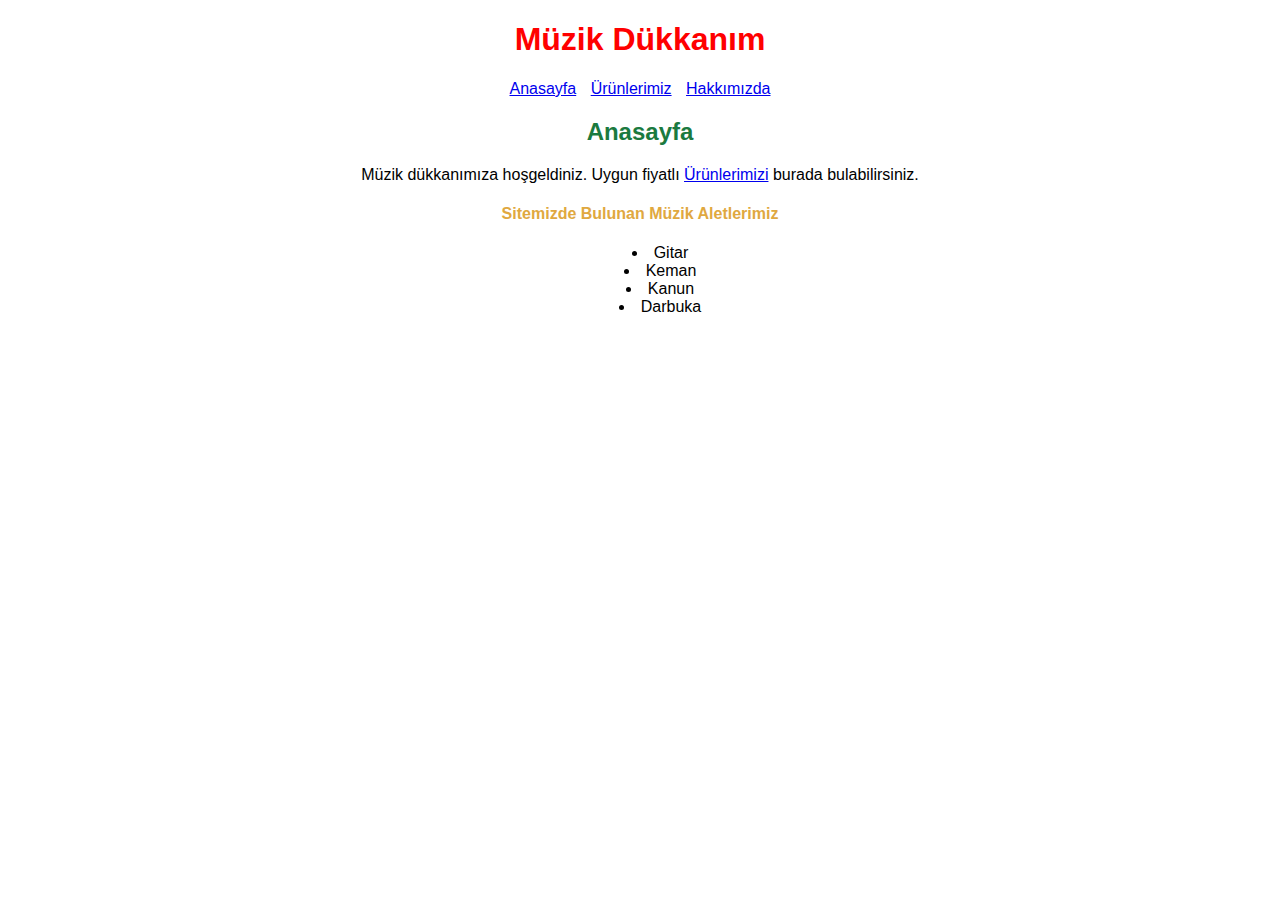
<file: odev1/index.html>
<!DOCTYPE html>
<html lang="en">
<head>
    <meta charset="UTF-8">
    <meta name="viewport" content="width=device-width, initial-scale=1.0">
    <link rel="stylesheet" href="style.css">
    <title>Müzik Dükkanım</title>
</head>
<style>
ul li{
    list-style-position:inside
}
</style>
<body>
    <div class="orta font">
            <h1>Müzik Dükkanım</h1>
            <a href="index.html" class="y">Anasayfa</a>
            <a href="urunlerimiz.html" class="y">Ürünlerimiz</a>
            <a href="hakkimizda.html">Hakkımızda</a>
            <h2>Anasayfa</h2>
            <p>Müzik dükkanımıza hoşgeldiniz. Uygun fiyatlı <a href="urunlerimiz.html">Ürünlerimizi</a> burada bulabilirsiniz.</p>
            <h4>Sitemizde Bulunan Müzik Aletlerimiz</h4>
            <ul>
                <li>Gitar</li>
                <li>Keman</li>
                <li>Kanun</li>
                <li>Darbuka</li> 
            </ul>
        </div>
</body>
</html>
</file>
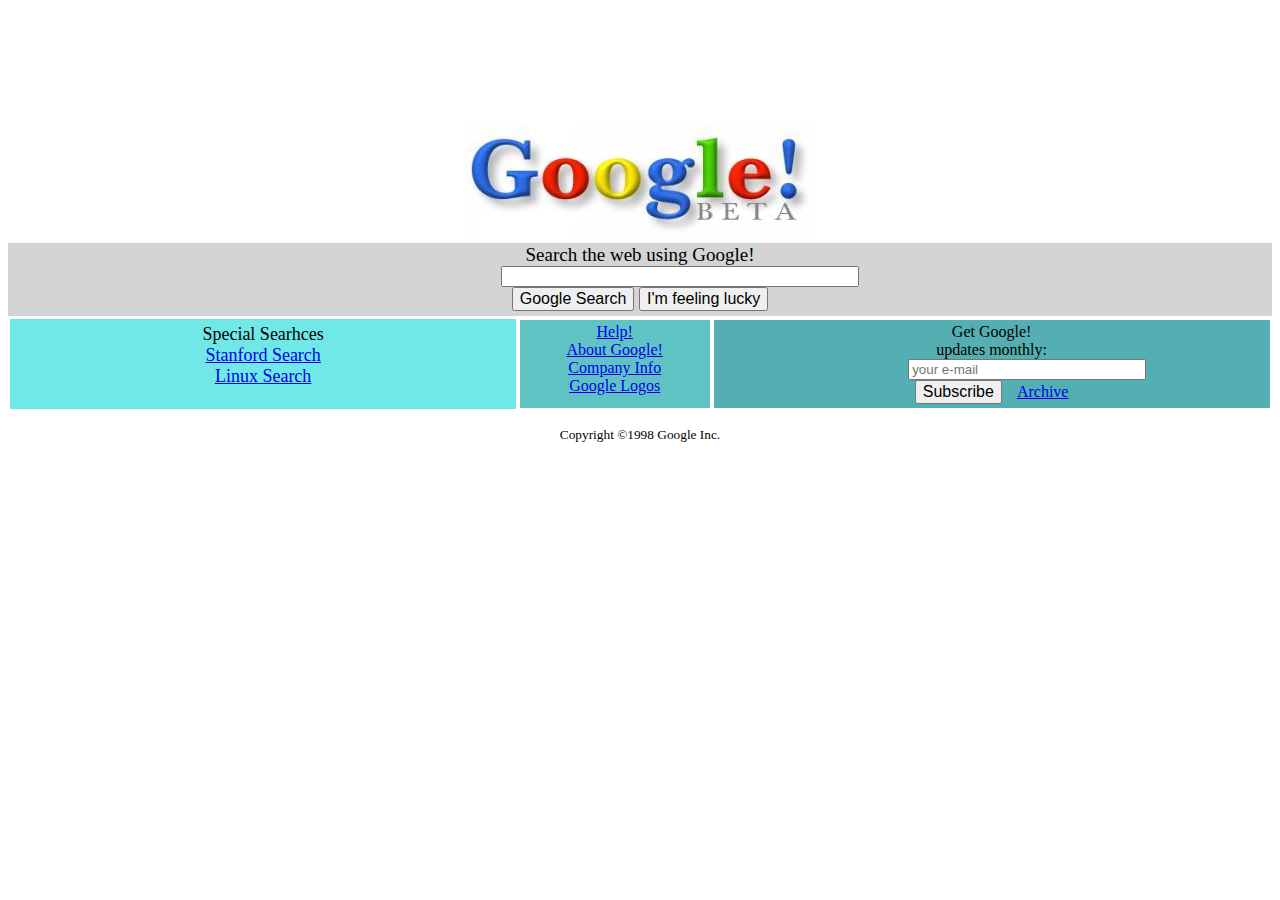
<file: odev2/index.html>
<!DOCTYPE html>
<html lang="en">
  <head>
    <meta charset="UTF-8" />
    <meta name="viewport" content="width=device-width, initial-scale=1.0" />
    <title>Document</title>
  </head>
  <style>
    #orta {
      margin-top: 10%;
      text-align: center;
    }
    #search {
      display: block;
      margin-left: 39%;
      width: 350px;
      min-width: 350px;
      max-width: 350px;
    }
    #bir {
      position: relative;
      display: inline-block;
      background-color: rgb(112, 232, 232);
      width: 40%;
      height: 85px;
      vertical-align: middle;
      padding-top: 5px;
      vertical-align: middle;
      font-size: 18px;
    }
    #bir a {
      display: block;
    }
    #iki {
      position: relative;
      display: inline-block;
      background-color: rgb(96, 195, 195);
      width: 15%;
      height: 85px;
      vertical-align: middle;
      padding-top: 3px;
      font-size: 16px;
    }
    #iki a {
      display: block;
    }
    #uc {
      position: relative;
      display: inline-block;
      width: 44%;
      background-color: rgb(84, 175, 179);
      height: 85px;
      vertical-align: middle;
      padding-top: 3px;
      font-size: 16px;
    }
    .ust {
      background-color: #d5d4d4;
      padding-bottom: 5px;
      text-align: center;
      padding-top: 1px;
      font-size: 18px;
    }
    #resim {
      text-align: center;
    }
    #input {
      position: relative;
      display: block;
      margin-left: 35%;
      width: 230px;
    }
    .button {
      font-size: 16px;
    }
    .button1{
      margin-right: 15px; font-size: 16px
    }
    
  </style>
  <body>
    <div id="orta">
      <!--Logo ve Arama başlangıç-->
        <img src="google (1).jpg" alt="Google" id="resim" />
        <div class="ust">
          <form action="www.google.com" action="POST">
            <span style="font-size: 19px">Search the web using Google!</span>
            <input type="text" id="search" />
            <button type="submit" class="button">Google Search</button>
            <button type="submit" class="button">I'm feeling lucky</button>
          </form>
        </div>
      <!--Alt bölüm-->
      <div style="margin-top: 3px">
        <div id="bir">
          <span>Special Searhces</span>
          <a href="#">Stanford Search</a>
          <a href="#">Linux Search</a>
        </div>
        <div id="iki">
          <a href="#">Help!</a>
          <a href="#">About Google!</a>
          <a href="#">Company Info</a>
          <a href="#">Google Logos</a>
        </div>
        <div id="uc">
          <span style="display: block">Get Google!</span>
          <span>updates monthly:</span>
          <form action="#" method="POST">
          <input type="text" placeholder="your e-mail" id="input" />
          <button type="submit" class="button1">
            Subscribe</button
          ><a href="#">Archive</a>
        </form>
        </div>
      </div>
      <!--Copyright Metni-->
      <p><small>Copyright &copy;1998 Google Inc.</small></p>
    </div>
  </body>
</html>
</file>
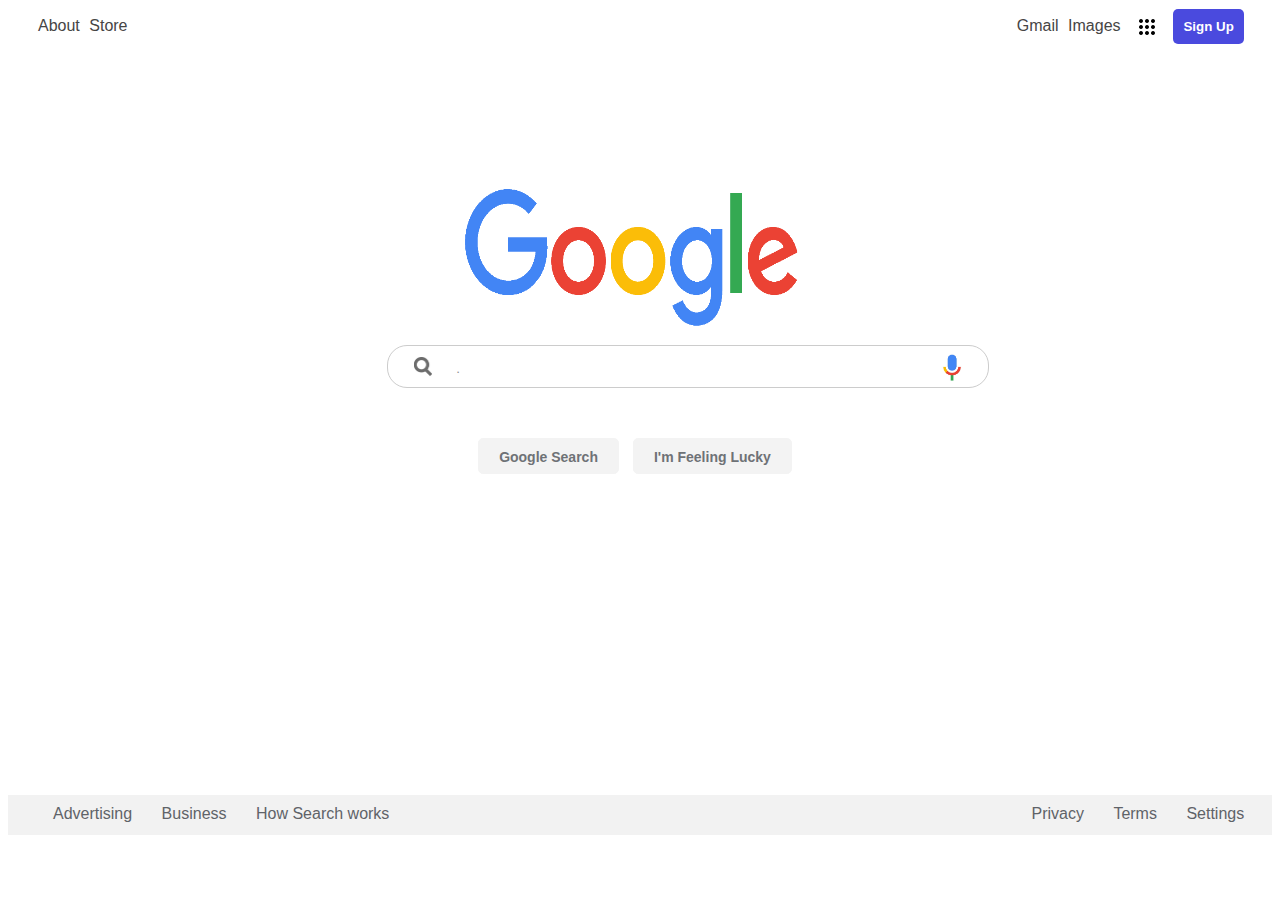
<file: odev3/index.html>
<!DOCTYPE html>
<html lang="en">
  <head>
    <meta charset="UTF-8" />
    <meta name="viewport" content="width=device-width, initial-scale=1.0" />
    <title>Google</title>
    <style>
      #button {
        background-color: rgb(74, 74, 222);
        color: white;
        padding: 10px;
        border-radius: 5px;
        margin-right: 20px;
        margin-top: 1px;
        border: 0;
        font-weight: bolder;
      }
      #nav1 {
        display: inline-block;
        position: relative;
        text-align: left;
        width: 30%;
        color: #464545;
      }
      #nav2 {
        display: inline-block;
        position: relative;
        text-align: right;
        width: 69%;
        color: #464545;
      }
      #gresim {
        width: 360px;
        height: 170px;
        margin-left:-20px;
      }
      .input {
        padding-left: 20px;
        width: 480px;
        min-width:480px;
        max-width:480px;
        border: none;
        height:30px;
        vertical-align:middle;
        margin-top:-22px;
        opacity:0.8;
      }
      input:focus{
        outline:0;
        
      }
      nav {
        font-size: 16px;
        font-family: Arial, Helvetica, sans-serif;
      }
      .ul {
        list-style: none;
        color: #656565;
      }
      .ul li {
        display: inline-block;
        vertical-align: middle;
        padding-top: 5px;
        padding-bottom: 5px;
      }
      footer {
        background-color: #f2f2f2;
        font-size: 16px;
        font-family: Arial, Helvetica, sans-serif;
        height: 40px;
      }
      ul li ul li {
        margin-right: 15px;
        padding: 5px;
      }
      .button1 {
        background-color: #f2f2f2;
        border: 1px solid #f2f2f2;
        font-size: 14px;
        height: 36px;
        color: #5f6368;
        margin-top: 50px;
        margin-right: 10px;
        border-radius: 5px;
        padding: 10px 20px 10px 20px;
        font-family: Arial, Helvetica;
        opacity:0.9;
        font-weight: bold;
      }
      #bos {
        height: 285px;
        margin-top: 20px;
      }
      a{
        text-decoration:none;
        color:#5f6368;
      }
    </style>
  </head>
  <body>
    <nav>
      <!--Navigation kısmı başlangıç-->
      <div id="nav1">
        <span style="margin-right: 5px; margin-left: 30px">About</span>
        <span>Store</span>
      </div>
      <div id="nav2">
        <span style="margin-right: 5px">Gmail</span>
        <span style="margin-right: 10px">Images</span>
        <a href="#"
          ><img
            src="al-icon.png"
            alt=""
            style="vertical-align: middle; margin-right: 10px"
        /></a>
        <button type="button" id="button">Sign Up</button>
      </div>
    </nav>

    <!--Navigasyon bitiş-->
    <!--Arama Kısmı başlangıç-->
    <div style="text-align: center; margin-top: 127px">
      <div>
        <img src="indir.png" alt="Google" id="gresim" />
      </div>
      <form action="">
        <div
          style="
            border: 1px solid #ccc;
            width: 600px;
            border-radius: 20px;
            margin-left: 30%;
            height: 41px;
          "
        >
          <a href="#"><img
            src="i.webp"
            alt=""
            style="
              width: 18px;
              height: 20px;
              border: 0;
              margin-bottom: 6px;
              margin-top: 11px;
            "
          /></a>
          <input type="text" name="arama" placeholder="." class="input" />
          <a href="#"><img
            src="mikrofon1.png"
            alt=""
            style="width: 20px; height: 28px; border: 0; margin-bottom: 2px"
          /></a>
        </div>
        <button type="button" class="button1">Google Search</button>
        <button type="button" class="button1">I'm Feeling Lucky</button>
      </form>
    </div>

    <!--Arama kısmı bitiş-->
    <div id="bos">&nbsp;</div>
    <!--footer başlangıç-->
    <footer>
      <ul class="ul">
        <li style="width: 49%; text-align: left;">
          <ul style="margin-left: -40px">
            <li><a href="#">Advertising</a></li>
            <li><a href="#">Business</a></li>
            <li><a href="">How Search works</a></li>
          </ul>
        </li>
        <li style="width: 50%; text-align: right;">
          <ul>
            <li><a href="#">Privacy</a></li>
            <li><a href="#">Terms</a></li>
            <li><a href="#">Settings</a></li>
          </ul>
        </li>
      </ul>
    </footer>
  </body>
</html>
</file>
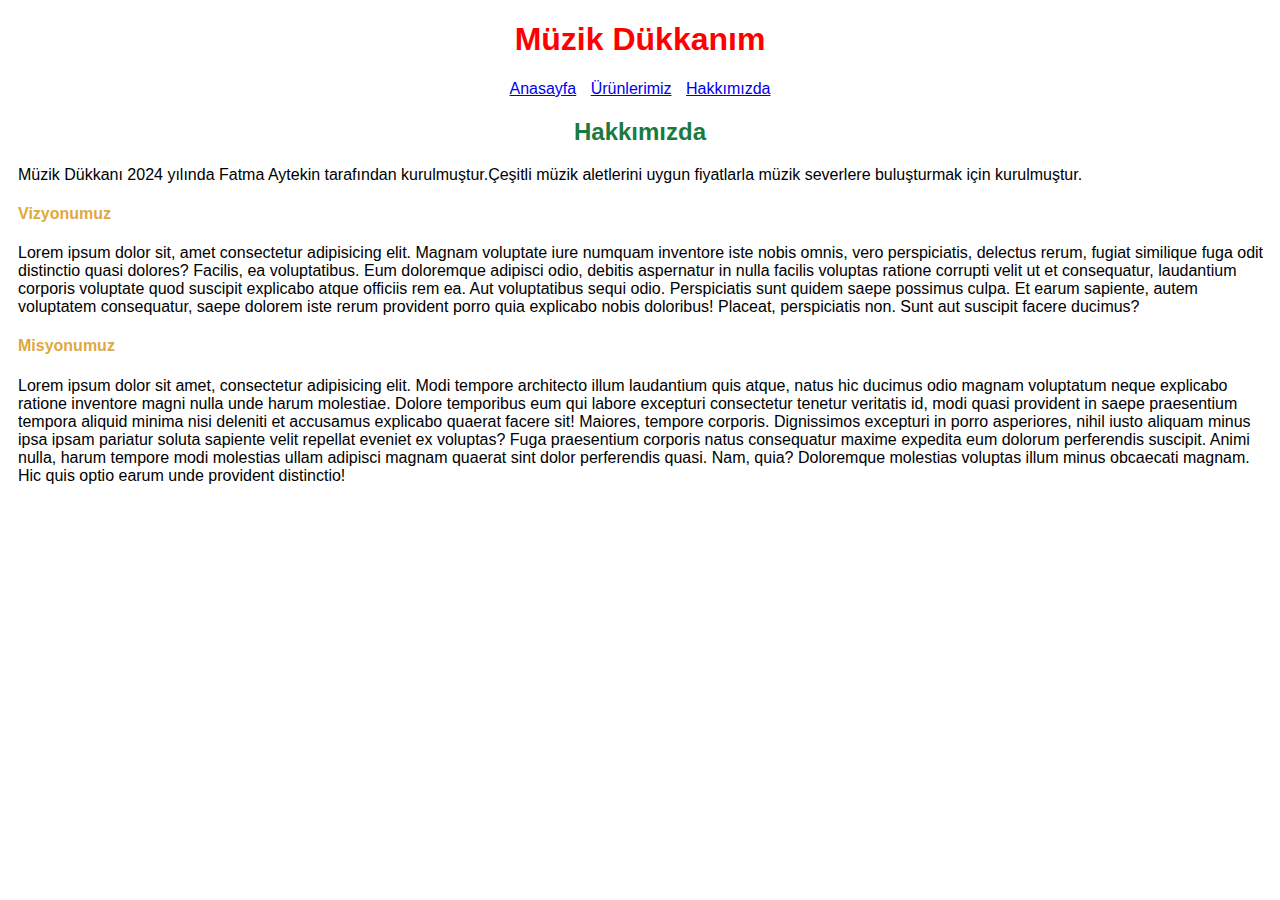
<file: odev1/hakkimizda.html>
<!DOCTYPE html>
<html lang="en">
  <head>
    <meta charset="UTF-8" />
    <meta name="viewport" content="width=device-width, initial-scale=1.0" />
    <link rel="stylesheet" href="style.css">
    <title>Müzik Dükkanım</title>
  </head>
  <style>

    
  </style>
  <body>
    <div class="font">
      <div class="orta">
        <h1>Müzik Dükkanım</h1>
        <a href="index.html" class="y">Anasayfa</a>
        <a href="urunlerimiz.html" class="y">Ürünlerimiz</a>
        <a href="hakkimizda.html">Hakkımızda</a>
        <h2>Hakkımızda</h2>
      </div>
      <div style="margin-left: 10px">
        <p>
          Müzik Dükkanı 2024 yılında Fatma Aytekin tarafından
          kurulmuştur.Çeşitli müzik aletlerini uygun fiyatlarla müzik severlere
          buluşturmak için kurulmuştur.
        </p>
        <h4 style="color: rgb(224, 168, 64)">Vizyonumuz</h4>
        <p>
          Lorem ipsum dolor sit, amet consectetur adipisicing elit. Magnam
          voluptate iure numquam inventore iste nobis omnis, vero perspiciatis,
          delectus rerum, fugiat similique fuga odit distinctio quasi dolores?
          Facilis, ea voluptatibus. Eum doloremque adipisci odio, debitis
          aspernatur in nulla facilis voluptas ratione corrupti velit ut et
          consequatur, laudantium corporis voluptate quod suscipit explicabo
          atque officiis rem ea. Aut voluptatibus sequi odio. Perspiciatis sunt
          quidem saepe possimus culpa. Et earum sapiente, autem voluptatem
          consequatur, saepe dolorem iste rerum provident porro quia explicabo
          nobis doloribus! Placeat, perspiciatis non. Sunt aut suscipit facere
          ducimus?
        </p>
        <h4>Misyonumuz</h4>
        <p>
          Lorem ipsum dolor sit amet, consectetur adipisicing elit. Modi tempore
          architecto illum laudantium quis atque, natus hic ducimus odio magnam
          voluptatum neque explicabo ratione inventore magni nulla unde harum
          molestiae. Dolore temporibus eum qui labore excepturi consectetur
          tenetur veritatis id, modi quasi provident in saepe praesentium
          tempora aliquid minima nisi deleniti et accusamus explicabo quaerat
          facere sit! Maiores, tempore corporis. Dignissimos excepturi in porro
          asperiores, nihil iusto aliquam minus ipsa ipsam pariatur soluta
          sapiente velit repellat eveniet ex voluptas? Fuga praesentium corporis
          natus consequatur maxime expedita eum dolorum perferendis suscipit.
          Animi nulla, harum tempore modi molestias ullam adipisci magnam
          quaerat sint dolor perferendis quasi. Nam, quia? Doloremque molestias
          voluptas illum minus obcaecati magnam. Hic quis optio earum unde
          provident distinctio!
        </p>
      </div>
    </div>
  </body>
</html>
</file>
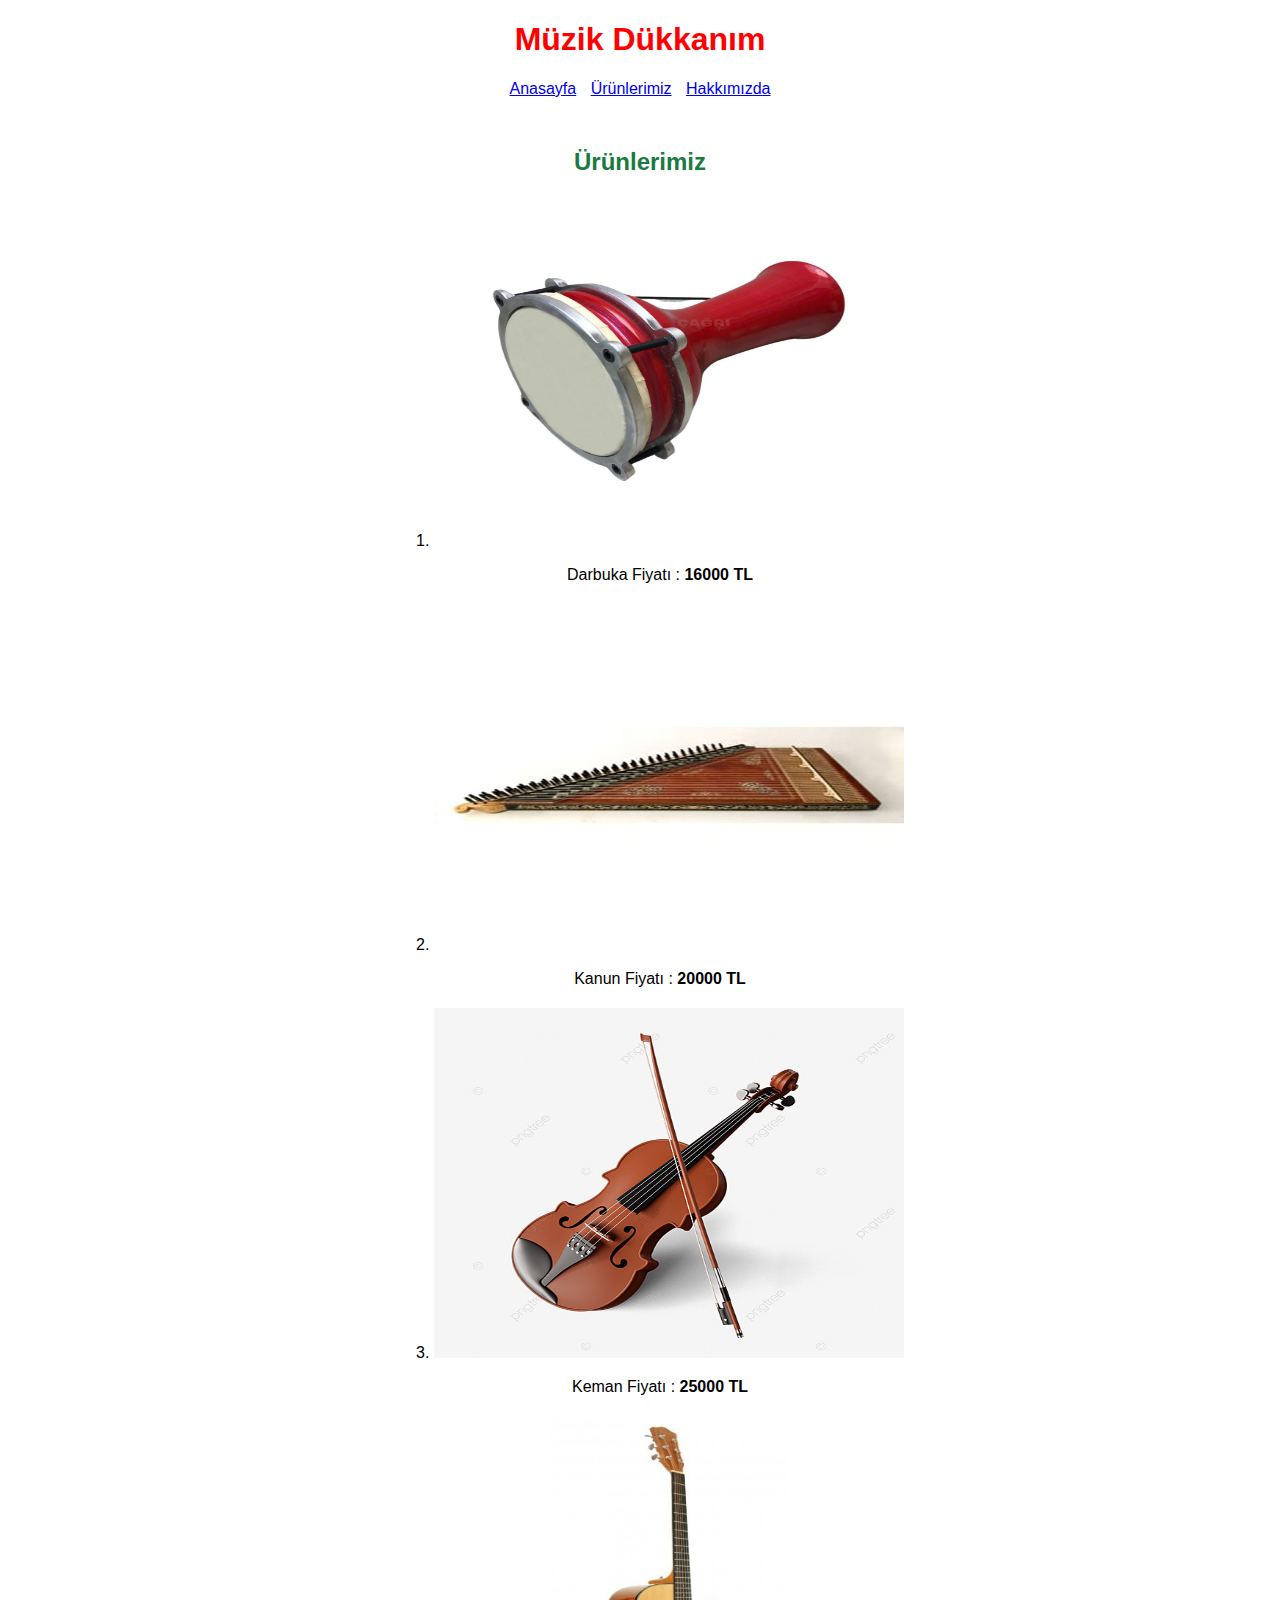
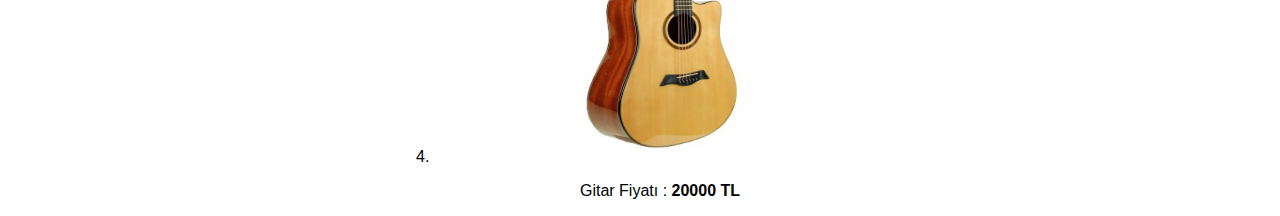
<file: odev1/urunlerimiz.html>
<!DOCTYPE html>
<html lang="en">
  <head>
    <meta charset="UTF-8" />
    <meta name="viewport" content="width=device-width, initial-scale=1.0" />
    <link rel="stylesheet" href="style.css" />
    <title>Müzik Dükkanım</title>
  </head>
  <style>
   
    .resim {
      width: 470px;
      min-width: 470px;
      max-height: 470px;
      height: 350px;
      min-height: 350px;
      max-height: 350px;
    }
    ol li {
      list-style-position: inside;
    }
  </style>
  <body>
    <div class="orta font">
      <h1>Müzik Dükkanım</h1>
      <a href="index.html" class="y">Anasayfa</a>
      <a href="urunlerimiz.html" class="y">Ürünlerimiz</a>
      <a href="hakkimizda.html">Hakkımızda</a>
      <h2 style="margin-top: 50px">Ürünlerimiz</h2>
      <ol>
        <li>
          <img
            src="./resim/muzik-aletleri-seti-310539.jpg"
            alt="Darbuka"
            class="resim"
          />
          <p>Darbuka Fiyatı : <strong>16000 TL</strong></p>
        </li>
        <li>
          <img src="./resim/1_org (1).jpg" alt="Kanun" class="resim" />
          <p>Kanun Fiyatı : <strong>20000 TL</strong></p>
        </li>
        <li style="margin-top: 20px">
          <img
            src="./resim/pngtree-three-dimensional-violin-png-image_3454904.jpg"
            alt="Keman"
            class="resim"
          />
          <p>Keman Fiyatı : <strong>25000 TL</strong></p>
        </li>
        <li>
          <img src="./resim/SGA41MN-500x500.jpg" alt="Gitar" class="resim" />
          <p>Gitar Fiyatı : <strong>20000 TL</strong></p>
        </li>
      </ol>
    </div>
  </body>
</html>
</file>
<file: odev1/style.css>
h1 {
    color: red;
  }
  
  h2 {
    color: rgb(27, 122, 63);
  }
  h4 {
    color: rgb(224, 168, 64);
  }
  .y {
    margin-right: 10px;
  }
  .orta {
    text-align: center;
  }
  .font {
    font-family: Arial, Helvetica, sans-serif;
  }
</file>
